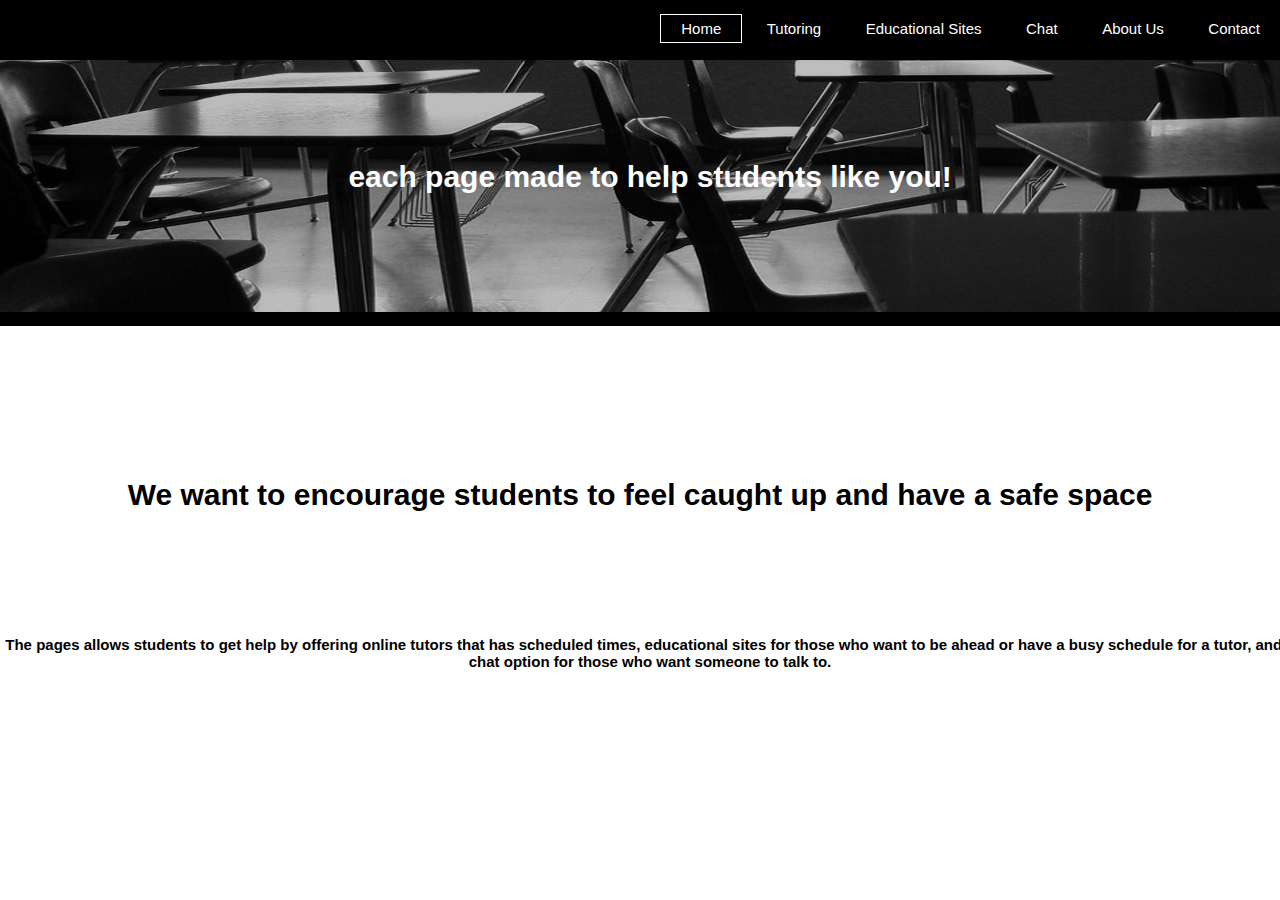
<file: index.html>
<html>
    <head>
        <title>title</title>
        <link href="style.css" rel="stylesheet" type="text/css">
        <meta name="viewport" content="width=device-width, initial-scale=1">
        <style>
            html,body {
    width: 100%;
    height: 100%;
    margin: 0px;
    padding: 0px;
    overflow-x: hidden;
}
        </style>
        <link rel="stylesheet" href="style.css">
    </head>
 <body>
    <header>
        <div class="row">
        <ul class="main-nav">
            <li class="active" html class="homepage"><a href="index.html"> Home </a></li>
            <li class="inact dropdown"><a href="tutor.html"> Tutoring </a>
            <div class="dropdown-content">
             <a href="englishtutor.html">English</a>
             <a href="#">Math</a>
             <a href="#">Social Studies</a>
             <a href="#">Science</a>
             <a href="#">Language</a>
             </div></li>
            <li class="inact dropdown"><a href="educational.html"> Educational Sites </a>
            <div class="dropdown-content">
             <a href="tutorre.html">English</a>
             <a href="#">Math</a>
             <a href="#">Social Studies</a>
             <a href="#">Science</a>
             <a href="#">Language</a>
             </div></li>
            <li class="inact"><a href="chat.html"> Chat </a></li>
            <li class="inact"><a href="about.html"> About Us</a></li>
            <li class="inact"><a href="contact.html"> Contact</a></li>
        </ul>
        </div>
        <div id="Rectangle"></div>



        <div class="title"><h1>each page made to help students like you!</h1></div>

    <div class="title1"><h1>We want to encourage students to feel caught up and have a safe space</h1></div>

<div class="fixed" ><h2>The pages allows students to get help by offering online tutors that has scheduled times, educational sites for those who want to be ahead or have a busy schedule for a tutor, and a chat option for those who want someone to talk to. </h2></div>



    </header>
    </body>
</html>
</file>
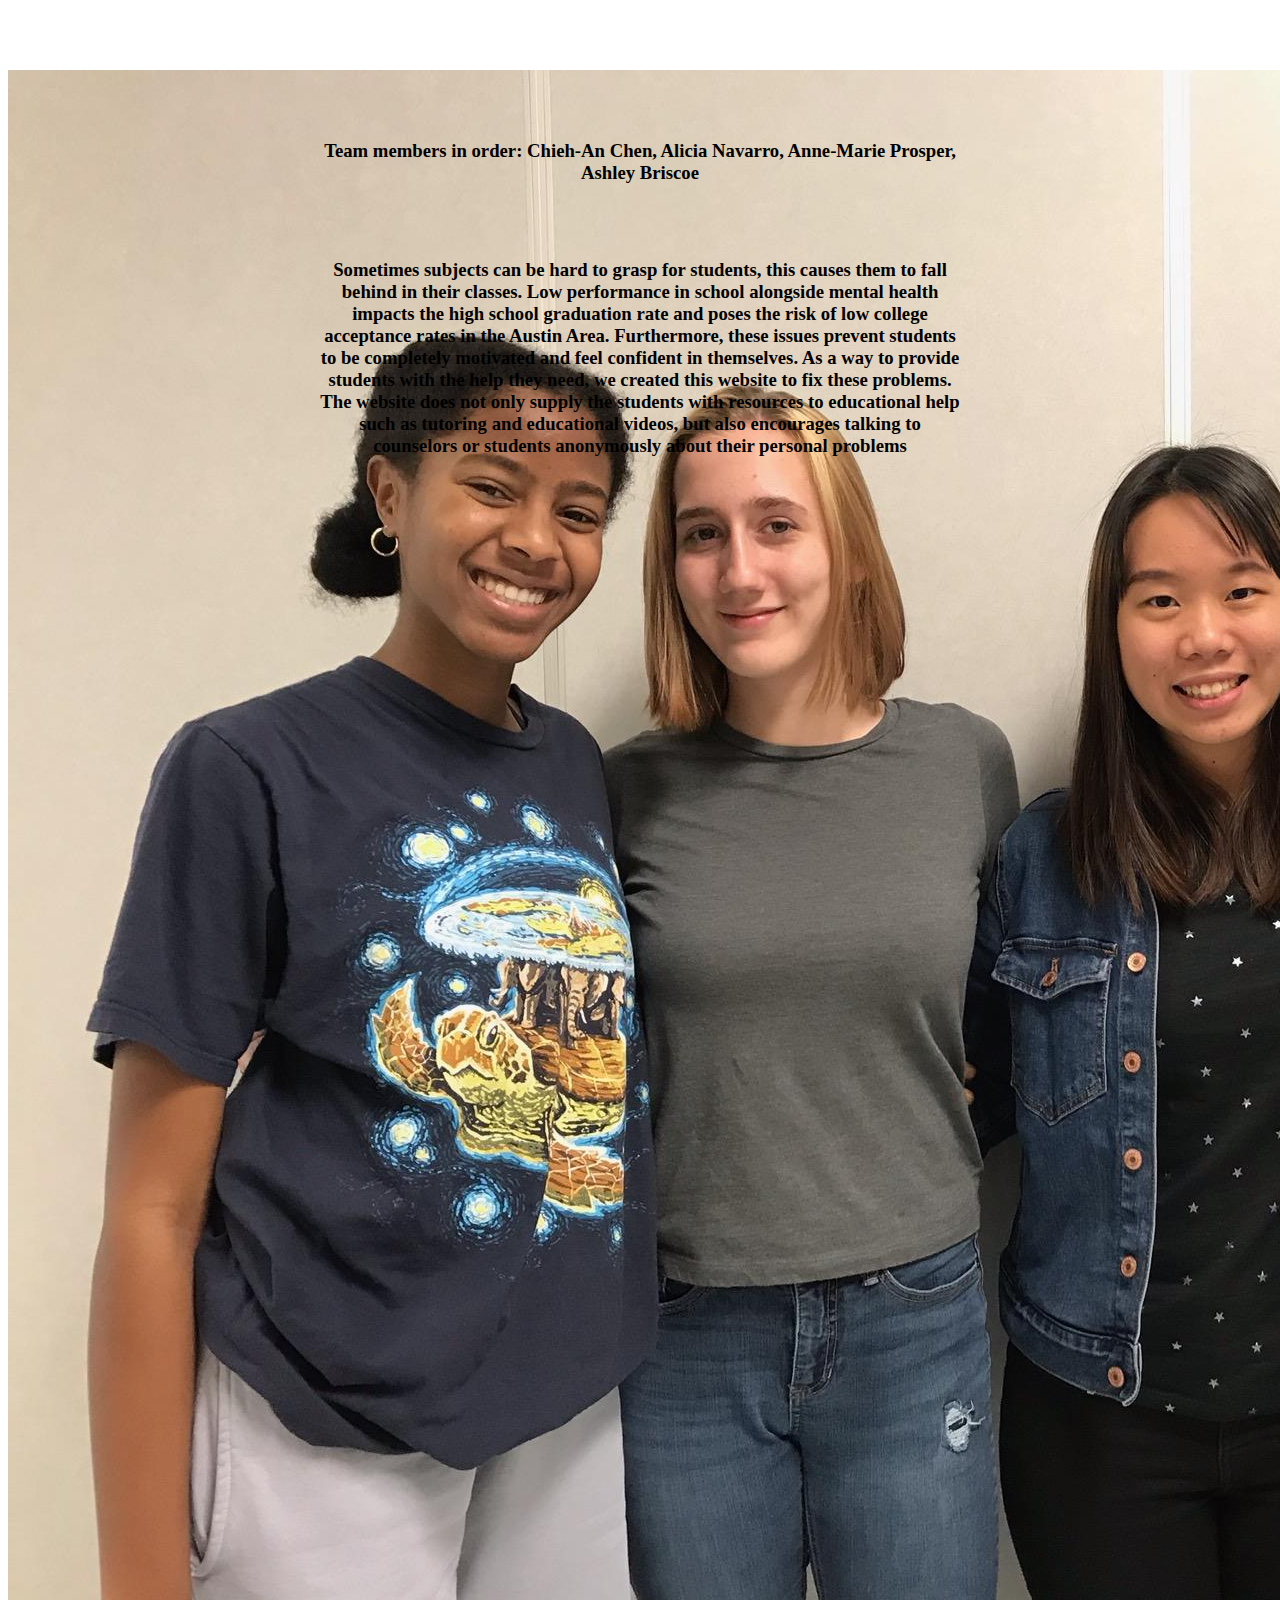
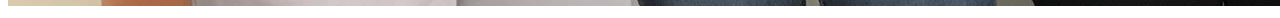
<file: about.html>
<!DOCTYPE html>
<html>
<head>
    <title>Tutoring</title>
    <link rel="stylesheet" href="another.css">
</head>
<body>
 <header>
        <div class="row">
        <ul class="main-nav">
            <li class="inact"><a href="index.html"> Home </a></li>
            <li class="inact"><a href="tutor.html"> Tutoring </a></li>
            <li class="inact"><a href="educational.html"> Educational Sites </a></li>
            <li class="inact"><a href="chat.html"> Chat </a></li>
            <li class="active"><a href="about.html"> About Us</a></li>
            <li class="inact"><a href="contact.html"> Contact</a></li>
        </ul>
        </div>
        <div class="row" id="Rectangle"></div>

       <div class="photo"> <img src="blackbox.jpg"></div>

        <h3>Team members in order: Chieh-An Chen, Alicia Navarro, Anne-Marie Prosper, Ashley Briscoe

        <p>Sometimes subjects can be hard to grasp for students, this causes them to fall behind in their classes.
        Low performance in school alongside mental health impacts the high school graduation rate and poses the risk of low college acceptance rates in the Austin Area.
        Furthermore, these issues prevent students to be completely motivated and feel confident in themselves.
        As a way to provide students with the help they need, we created this website to fix these problems.
        The website does not only supply the students with resources to educational help such as tutoring and educational videos, but also encourages talking to counselors or students anonymously about their personal problems</p>
    </header>
</body>
</html>
</file>
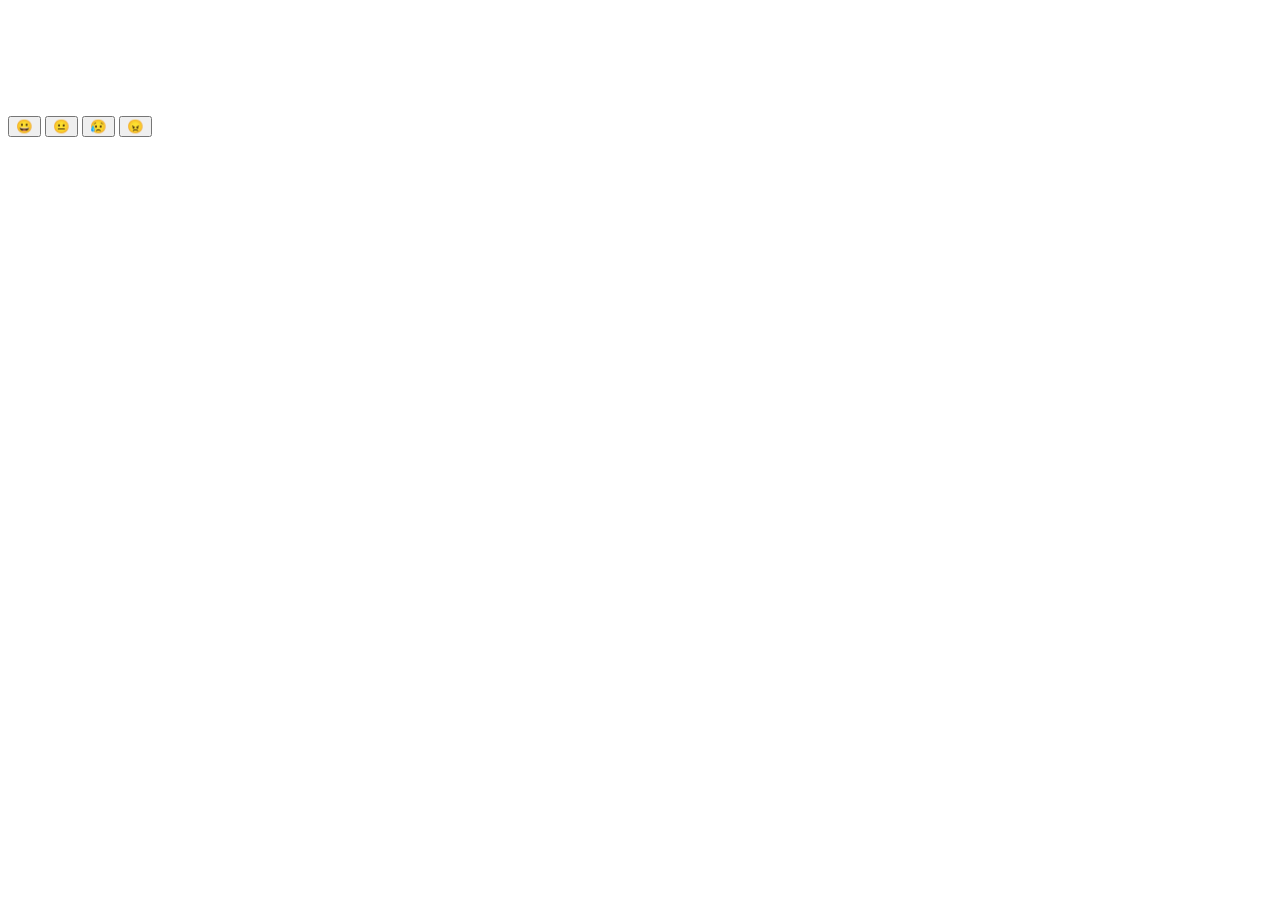
<file: chat.html>
<!DOCTYPE html>
<html>
<head>
    <title>Chat</title>
    <link rel="stylesheet" href="another.css">
</head>
<body>
 <header>
        <div class="row">
        <ul class="main-nav">
            <li class="inact"><a href="index.html"> Home </a></li>
            <li class="inact"><a href="tutor.html"> Tutoring </a></li>
            <li class="inact"><a href="educational.html"> Educational Sites </a></li>
            <li class="active"><a href="chat.html"> Chat </a></li>
            <li class="inact"><a href="about.html"> About Us</a></li>
            <li class="inact"><a href="contact.html"> Contact</a></li>
        </ul>
        </div>
        <div class="row" id="Rectangle"></div>

        <p><button>😀</button>
        <button>😐</button>
        <button>😥</button>
        <button>😠</button>
        </p>
        </header>
</body>
</html>
</file>
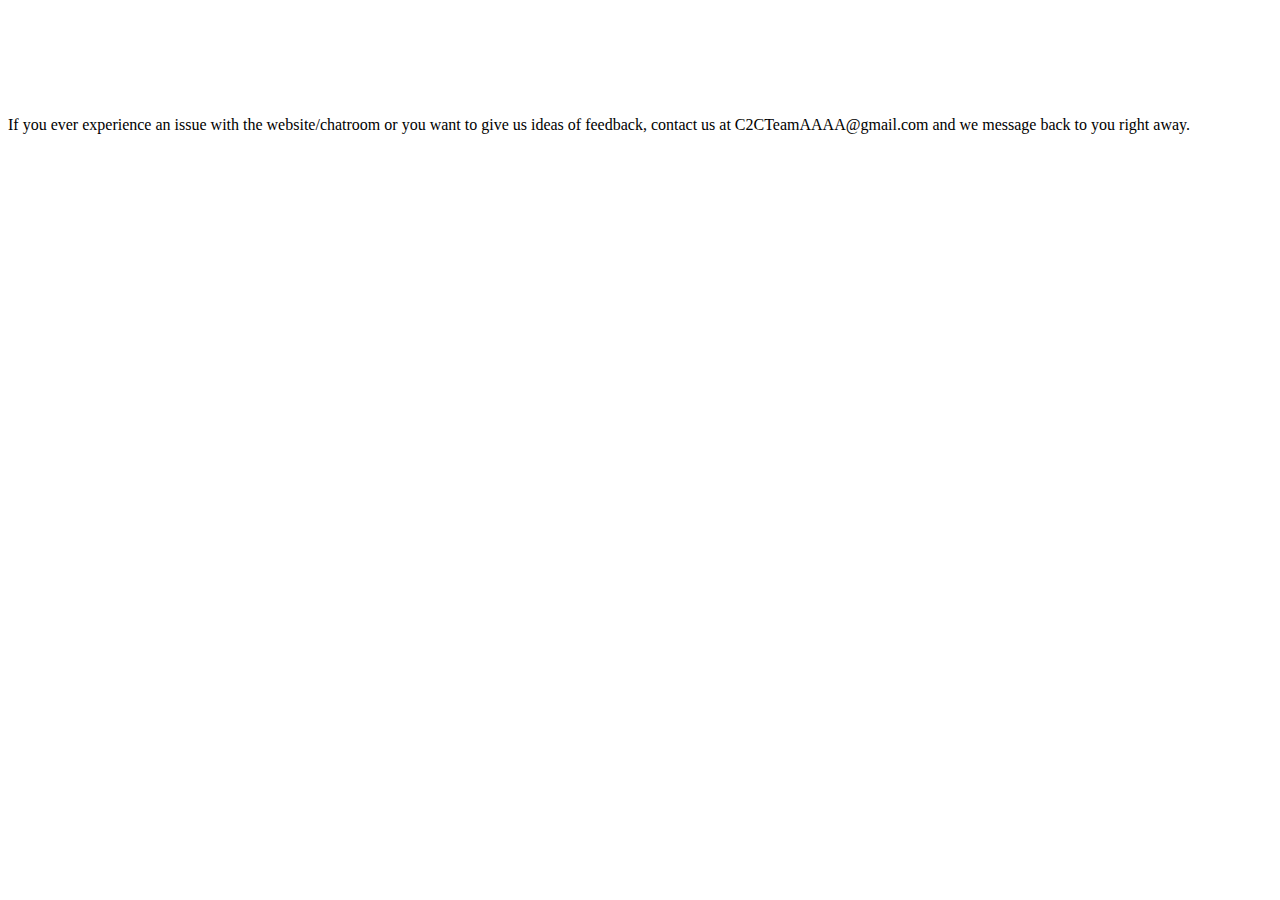
<file: contact.html>
<!DOCTYPE html>
<html>
<head>
    <title>Contact</title>
    <link rel="stylesheet" href="another.css">
</head>
<body>
 <header>
        <div class="row">
        <ul class="main-nav">
            <li class="inact"><a href="index.html"> Home </a></li>
            <li class="inact"><a href="tutor.html"> Tutoring </a></li>
            <li class="inact"><a href="educational.html"> Educational Sites </a></li>
            <li class="inact"><a href="chat.html"> Chat </a></li>
            <li class="inact"><a href="about.html"> About Us</a></li>
            <li class="active"><a href="contact.html"> Contact</a></li>
        </ul>
        </div>
        <div class="row" id="Rectangle"></div>

        <p>If you ever experience an issue with the website/chatroom or you want to give us ideas of feedback, contact us at C2CTeamAAAA@gmail.com and we message back to you right away.</p>

    </header>
</body>
</html>
</file>
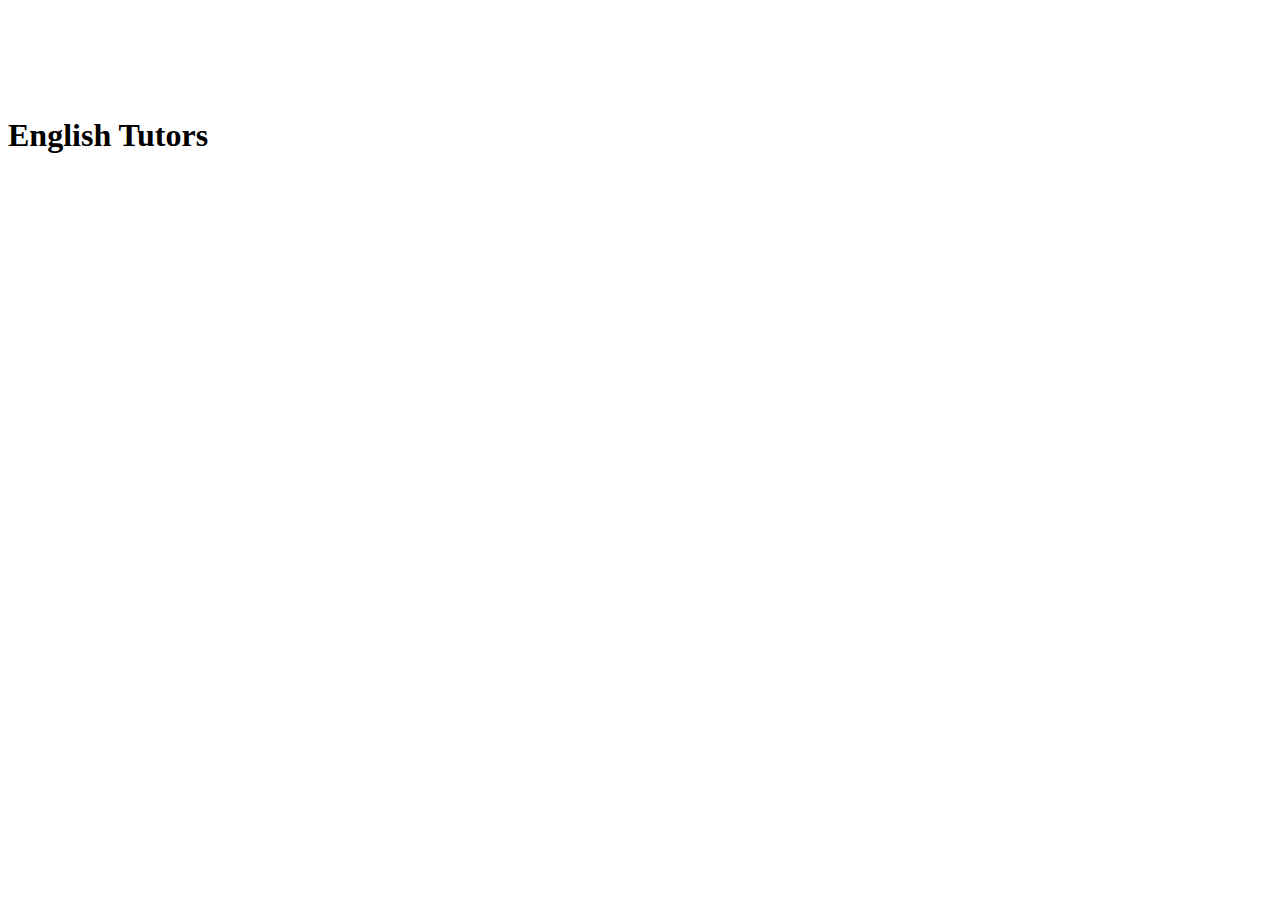
<file: tutor.html>
<!DOCTYPE html>
<html>
<head>
    <title>Tutoring</title>
    <link rel="stylesheet" href="another.css">
</head>
<body>
 <header>
        <div class="row">
        <ul class="main-nav">
            <li class="inact"><a href="index.html"> Home </a></li>
            <li class="active dropdown"><a> Tutoring </a>
             <div class="dropdown-content">
             <a href="englishtutor.html">English</a>
             <a href="mathtut.html">Math</a>
             <a href="#">Social Studies</a>
             <a href="#">Science</a>
             <a href="test">Language</a>
             </div></li>
            <li class="inact dropdown"><a> Educational Sites </a>
            <div class="dropdown-content">
             <a href="tutorre.html">English</a>
             <a href="#">Math</a>
             <a href="#">Social Studies</a>
             <a href="#">Science</a>
             <a href="testsites">Language</a>
             </div></li>
            <li class="inact"><a href="chat.html"> Chat </a></li>
            <li class="inact"><a href="about.html"> About Us</a></li>
            <li class="inact"><a href="contact.html"> Contact</a></li>
        </ul>
        </div>
        <div class="row" id="Rectangle"></div>

<h1>English Tutors</h1>

<div class="bar0"></div>
<div class="bar1"></div>
<div class="bar2"></div>

    </header>
</body>
</html>
</file>
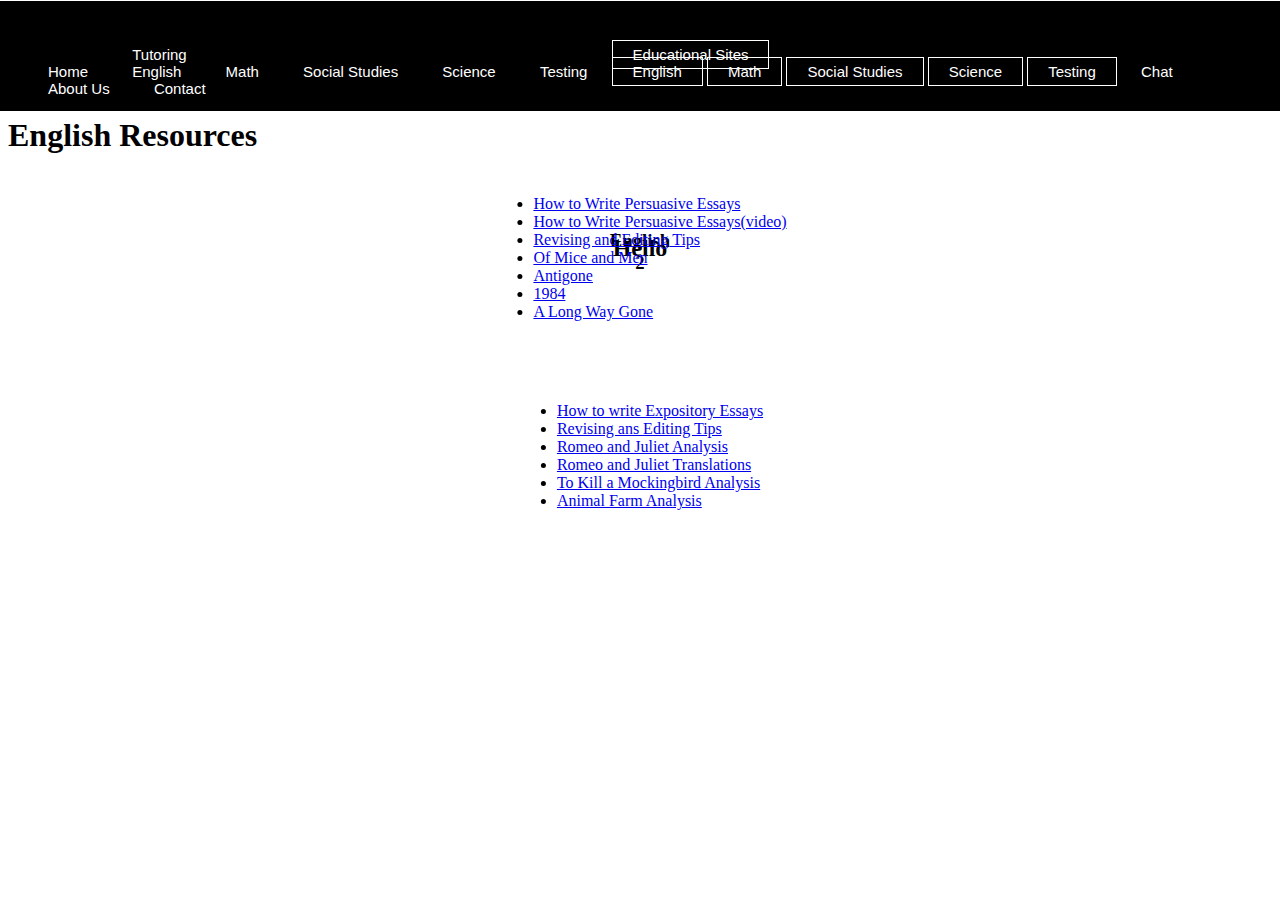
<file: tutorre.html>
<!DOCTYPE html>
<html>
<head>
    <title>Educational Sites</title>
    <link rel="stylesheet" href="another.css">
</head>
 <body>

     <header>
        <div class="row">
        <ul class="main-nav">
            <li class="inact"><a href="index.html"> Home </a></li>
            <li class="inact dropdown"><a> Tutoring </a>
             <div class="dropdown-content">
             <a href="englishtutor.html">English</a>
             <a href="#">Math</a>
             <a href="#">Social Studies</a>
             <a href="#">Science</a>
             <a href="#">Testing</a>
             </div></li>
            <li class="active dropdown"><a href="educational.html"> Educational Sites</a>
            <div class="dropdown-content">
             <a href="tutorre.html">English</a>
             <a href="#">Math</a>
             <a href="#">Social Studies</a>
             <a href="#">Science</a>
             <a href="#">Testing</a>
             </div></li>
            <li class="inact"><a href="chat.html"> Chat </a></li>
            <li class="inact"><a href="about.html"> About Us</a></li>
            <li class="inact"><a href="contact.html"> Contact</a></li>
        </ul>
        </div>

        <h1>English Resources</h1>

    <section>
  <div class="title"><h2>Hello</h2></div>
  <div class="list">
  <ul>
    <li class="subsec"><a href="https://www.youtube.com/watch?v=Yy3EJBWIFaw">How to write Expository Essays</a></li>
    <li class="subsec"><a href="https://screencast-o-matic.com/watch/cbVQhUQBFQ">Revising ans Editing Tips</a></li>
    <li class="subsec"><a href="https://www.sparknotes.com/shakespeare/romeojuliet/plot-analysis/">Romeo and Juliet Analysis</a></a></li>
    <li class="subsec"><a href="https://www.youtube.com/watch?v=SsXetDab6_4">Romeo and Juliet Translations</a></li>
    <li class="subsec"><a href="https://www.britannica.com/topic/To-Kill-a-Mockingbird">To Kill a Mockingbird Analysis</a></li>
    <li class="subsec"><a href="https://www.sparknotes.com/lit/animalfarm/plot-analysis/">Animal Farm Analysis</a></li>
  </ul>
  </div>
</section>
        <div class="row" id="Rectangle"></div>

        <section>
    <div class="title"><h3>English 2</h3></div>
    <div class="list2">
    <ul>
    <li class="subsec"><a href="https://www.youtube.com/watch?v=Yy3EJBWIFaw">How to Write Persuasive Essays</a></li>
    <li class="subsec"><a href="https://www.youtube.com/watch?v=Yy3EJBWIFaw">How to Write Persuasive Essays(video)</a></li>
    <li class="subsec"><a href="https://www.youtube.com/watch?v=Yy3EJBWIFaw">Revising and Editing Tips</a></li>
    <li class="subsec"><a href="https://www.youtube.com/watch?v=Yy3EJBWIFaw">Of Mice and Men</a></li>
    <li class="subsec"><a href="https://www.youtube.com/watch?v=Yy3EJBWIFaw">Antigone</a></li>
    <li class="subsec"><a href="https://www.youtube.com/watch?v=Yy3EJBWIFaw">1984</a></li>
    <li class="subsec"><a href="https://www.youtube.com/watch?v=Yy3EJBWIFaw">A Long Way Gone</a></li>
   </ul>
   </div>
</section>





        <!--<div class="subsec"><h3>1984</h3></div>-->
        <!--<div class="subsec"><h3>A Long Way Gone</h3></div>-->

        <!--<div class="title3"><h2>English 3</h2></div>-->
        <!--<div class="subsec"><h3>Ultimate Study Guide</h3></div>-->
        <!--<div class="subsec"><h3>Classroom Resources</h3></div>-->
        <!--<div class="subsec"><h3>Breaking Down the Multiple Choice Section</h3></div>-->
        <!--<div class="subsec"><h3>Book Resources</h3></div>-->

        <!--<div class="title4"><h2>English 4</h2></div>-->
        <!--<div class="subsec"><h3>Ultimate Study Guide:</h3></div>-->
    </header>
</body>
</html>
</file>
<file: style.css>
*
{
    Margin: 0;
    padding: 0;
}

html {
-webkit-background-size: cover;
-moz-background-size: cover;
-o-background-size: cover;
background-size: cover;
}

body{
  background-image:url(lighthouse.jpg);
/*  position: center top;*/
  z-index: 1;
  background-repeat: no-repeat;

}

li.dropdown {
  display: inline-block;
}

.dropdown-content {
  display: none;
  position: absolute;
  background-color: black;
  min-width: 160px;
  box-shadow: 0px 8px 16px 0px rgba(0,0,0,0.2);
  z-index: 1;
}

.dropdown-content a {
  color: black;
  padding: 12px 16px;
  text-decoration: none;
  display: block;
  text-align: left;
  border: 1px solid white;
}

.dropdown-content a:hover {background-color: #424242;}

.dropdown:hover .dropdown-content {
  display: block;
}


.main-nav
{
    float: right;
    list-style: none;
    margin-top: 20px;
}
.main-nav li
{
    display: inline-block;
}

.main-nav li a
{
    color: white;
    text-decoration: none;
    padding: 5px 20px;
    font-family: "Roboto", sans-serif;
    font-size: 15px;
}

.main-nav li.active a
{
    border: 1px solid white;
}

.inact:hover
{
    border: 1px solid white;
}

#Rectangle
{
    background-color: black;
    width: 2000px;
    height: 110px;
    margin-top: -50px;
    z-index: -1;
    position: absolute;
}


p {
    color: white;
    text-decoration: none;
    padding: 5px 20px;
    font-family: "Roboto", sans-serif;
    font-size: 18px;
    margin: auto;
    text-align: center;
/*
    display:inline-block;
    position: relative;
*/
    bottom: -50px;
}



body {
    font-family: Verdana, sans-serif;
}

/*
img {
    vertical-align: middle;
}
*/

h1{
    text-align: center;
    vertical-align: text-bottom;
}

div.fixed {
  position: absolute;
  bottom: 230;
  right: -20;
width: auto;
    text-align: center;
}

.title1 {
    font-size: 15px;
    text-align: center;
    color: black;
   position: absolute;
    top: 55%;
    left: 50%;
    margin-right: -50%;
    transform: translate(-50%, -50%) }
}


li{
    font-size: 25px;
}

.title{
    font-size: 15px;
    text-align: center;
    color: white;
    left: 320px;
    bottom: -160px;
    position: relative;
}

h2 {
    font-size: 15px;
    color: black;
}

p {
    color: black;
    text-align: center;
    bottom: 20px;
}
</file>
<file: another.css>
{
    Margin: 0;
    padding: 0;
}


body{
  background: white;

}


.title{
     text-align: center;
    position: absolute;
    left: 50%;
    bottom: 65%;
    transform: translate(-50%, -50%);
}


.list ul  {
    position: absolute;
    left: 50%;
    bottom: 320px;
    transform: translate(-50%, -50%);
    line-height:80px
    text-align: center;
}
.list2 ul  {
    position: absolute;
    left: 50%;
    bottom: 500px;
    transform: translate(-50%, -50%);
    line-height:80px
    text-align: center;
}


.main-nav
{
    float: right;
    list-style: none;
    margin-top: 20px;
}
.main-nav li, .main-nav
{
    display: inline-block;
}

.main-nav li a, .main-nav
{
    color: white;
    text-decoration: none;
    padding: 5px 20px;
    font-family: "Roboto", sans-serif;
    font-size: 15px;
}

.active a
{
    border: 1px solid white;
}

.inact:hover
{
    border: 1px solid white;
}

#Rectangle
{
    background-color: black;
    width: 2000px;
    height: 110px;
    margin-top: -175px;
    margin-left: -20px;
    z-index: -1;
    position: absolute;
}

p {
    color: black;
    text-align: center;
    position: absolute;
    bottom: -15px;
    top: 100px;
    font-family: "Verdana", Geneva, "sans-serif";


}

h3 {
    text-align: center;
    position: absolute;
    left: 50%;
    bottom: 75%;
    transform: translate(-50%, -50%);


img {
    width: 40%;
    height: 40%;
    position: absolute;
    left: 50%;
    bottom: 25%;
    transform: translate(-50%, -50%);
}

.main-nav ul, {
  list-style-type: none;
  margin: 0;
  padding: 0;
  overflow: hidden;
}


li a,.dropbtn li, {
  display: inline-block;
  color: white;
  text-align: center;
  padding: 14px 16px;
  text-decoration: none;
}



.dropdown li, .dropdown{
  display: inline-block;
}

.dropdown-content {
  display: none;
  position: absolute;
  background-color: black;
  min-width: 160px;
  box-shadow: 0px 8px 16px 0px rgba(0,0,0,0.2);
  z-index: 1;
}

.dropdown-content a {
  color: black;
  padding: 12px 16px;
  text-decoration: none;
  display: block;
  text-align: left;
  border: 1px solid white;
}

.dropdown-content a:hover {background-color: #424242;}

.dropdown:hover .dropdown-content {
  display: block;
}

h1{
    text-align: center;
    position: absolute;
    left: 50%;
    bottom: 75%;
    transform: translate(-50%, -50%);

}

.bar0{
    width: 1100px;
    height: 150px;
    background-color: #f9f9f9;
    position: absolute;
    left: 10%;
    bottom: 50%;
    border-radius: 25px;

}

.bar1{
      width: 1100px;
    height: 150px;
    background-color: #f9f9f9;
    position: absolute;
    left: 10%;
    bottom: 20%;
    border-radius: 25px;
}

.bar2{
    width: 1100px;
    height: 150px;
    background-color: #f9f9f9;
    position: absolute;
    left: 10%;
    bottom: -10%;
    border-radius: 25px;
}

.profile0{
    width: 250px;
    height: 250px;
    position: absolute;
    left: 7%;
    bottom: 36%;

}

.profile1{
width: 250px;
    height: 250px;
    position: absolute;
    left: 7%;
    bottom: 6%;

}

.profile2{
    width: 250px;
    height: 250px;
    position: absolute;
    left: 7%;
    bottom: -24%;

}

.name0{
    position: absolute;
    left: 20%;
    bottom: 63%;
    color: black;
}

.name1{
    position: absolute;
    left: 20%;
    bottom: 33%;
    color: black;
}

.name2{
    position: absolute;
    left: 20%;
    bottom: 3%;
    color: black;
}

.line0{
    width: 545px;
    height: 1px;
    background-color: black;
    position: absolute;
    left: 20%;
    bottom: 65%;
}

.line1{
    width: 545px;
    height: 1px;
    background-color: black;
    position: absolute;
    left: 20%;
    bottom: 35%;
}

.line2{
    width: 545px;
    height: 1px;
    background-color: black;
    position: absolute;
    left: 20%;
    bottom: 5%;
}

.button0{
    background-color: black;
         border: none;
         color: white;
         padding: 15px 29px;
         text-align: center;
         text-decoration: none;
         display: inline-block;
         font-size: 20px;
         margin: 4px 2px;
         cursor: pointer;
         position: absolute;
left: 78%;
top: 215px;
border-radius: 25px;
}

.button1{
    background-color: black;
         border: none;
         color: white;
         padding: 15px 29px;
         text-align: center;
         text-decoration: none;
         display: inline-block;
         font-size: 20px;
         margin: 4px 2px;
         cursor: pointer;
         position: absolute;
left: 78%;
top: 415px;
border-radius: 25px;
}

.button2{
    background-color: black;
         border: none;
         color: white;
         padding: 15px 29px;
         text-align: center;
         text-decoration: none;
         display: inline-block;
         font-size: 20px;
         margin: 4px 2px;
         cursor: pointer;
         position: absolute;
left: 78%;
top: 612px;
border-radius: 25px;
}

.button:hover{
    box-shadow: 5px 5px 5px gray;
}

.from{
    color: black;
    font-size: 12px;
    position: absolute;
    bottom: 124%;
    left: 34%;

}

.from1{
    color: black;
    font-size: 12px;
    position: absolute;
    bottom: 94%;
    left: 34%;

}

.from2{
    color: black;
    font-size: 12px;
    position: absolute;
    bottom: 64%;
    left: 35%;

}

.stony{
    position: relative;
    bottom: 170px;
    left: -105px;
    vertical-align: middle;
    font-size: 15px;

}

.success{
    position: relative;
    bottom: -25px;
    left: -110px;
    vertical-align: middle;
    font-size: 15px;

}

.rr{
    position: relative;
    bottom: -218px;
    left: -85px;
    vertical-align: middle;
    font-size: 15px;

}


.info{
    position: relative;
    bottom: 126px;
    left: -70px;
    text-align: left;
    font-size: 15px;
}

.info1{
    position: relative;
    bottom: -66px;
    left: -70px;
    text-align: left;
    font-size: 15px;
}

.info2{
    position: relative;
    bottom: -266px;
    left: -70px;
    text-align: left;
    font-size: 15px;
}

.checked {
  color: orange;
}

.stars{
    position: absolute;
    bottom: 430px;
    left: 680px;

}

.stars2{
    position: absolute;
    bottom: 235px;
    left: 650px;

}

.stars3{
    position: absolute;
    bottom: 40px;
    left: 693px;

}

.box{
  background-color: gray;
    width: 1200px;
    height: 700px;
    border-radius: 25px;
    position: absolute;
    bottom: -200px;
    left: 6.5%;
}

.title2{
    text-align: center;
    position: absolute;
    left: 35%;
    bottom: 59%;
    transform: translate(-50%, -50%);
}
</file>
